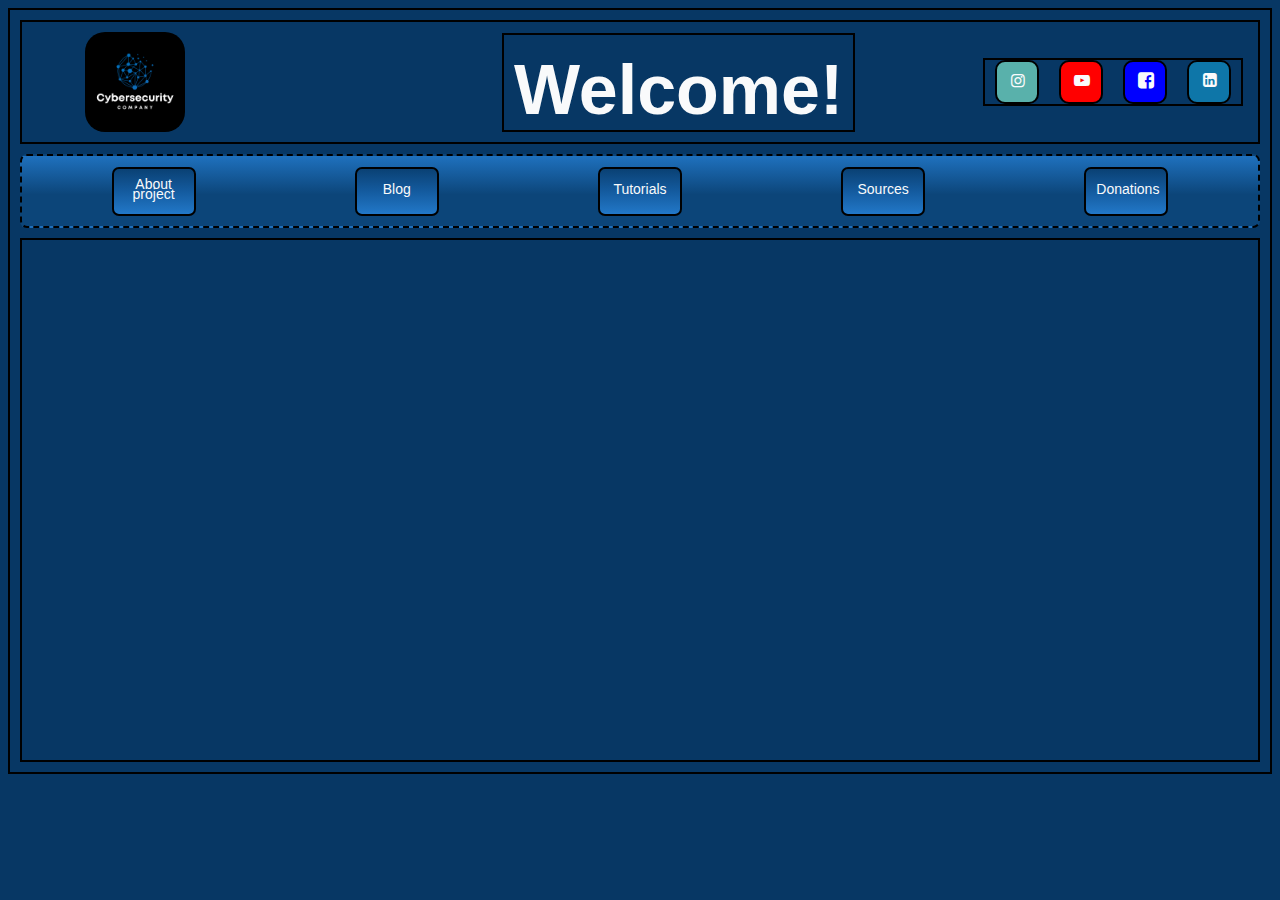
<file: index.html>
<!DOCTYPE html>
<html>
  <head>
    <meta charset="utf-8" />
    <title> Cybersecurity </title>
    <link rel="stylesheet" href="style.css" />
    <link rel="stylesheet" href="fonts/css/fontello.css">
    <meta name="descryption" content="If you are curious about cybersecurity, this is the place for you!" />
    <meta name="keywords" content="cybersecurity, hacking, malware, hackers, cyber" />

  </head>
  <body>
    <div id="container" class="bordered-div">
      <div id="logo" class="bordered-div" > 
        <div id="welcome" class="bordered-div""> 
          <h1>Welcome!</h1>
        </div>
        <div id="logo_img">
          <a href="index.html">
          <img src="logo.png" width= 100px height=100px alt="Our logo"   margin-right: 10px; style="border-radius: 20px;"  title="Logo"/>
          </a>
        </div>


        <div id="pod_logo" class="bordered-div" ">
          <div id="social" class="bordered-div" style="background-image: url('https://static.vecteezy.com/system/resources/thumbnails/011/170/345/small/color-background-illustration-vector.jpg')"  title="Instagram" > 
            <a href="https://www.instagram.com" target="_blank">
              <i class="icon-instagram"></i>
            </a> 
          </div>
          <div id="social" class="bordered-div" style="background-color:red" title="YouTube"> 
            <a href="https://www.youtube.com" target="_blank"> 
              <i class="icon-youtube-play"></i>
            </a>
          </div>
          <div id="social" class="bordered-div" style="background-color:blue"  title="Facebook"> 
            <a href="https://www.facebook.com" target="_blank">
              <i class="icon-facebook-rect"></i>
            </a>

          </div>
          <div id="social" class="bordered-div" style="background-color:#0e76a8"  title="LinkedIn">
            <a href="https://www.linkedin.com" target="_blank">
              <i class="icon-linkedin-squared"></i>
            </a>
          </div>
        </div>
      </div>

      <div id="buttons" class="bordered-div">

        <div id="button" class="bordered-div" style="line-height: 10px;"> 

            <a href="About_project.html"> About <br> project </a>


        </div>
        <a href="Blog.html" >
          <div id="button" class="bordered-div"> 

            Blog </a>  

          </div>
        </a>

        <div id="button" class="bordered-div"> 

            <a href="Tutorials.html">Tutorials</a>
          <div id="drop-down" >


          </div>

        </div>

        <div id="button" class="bordered-div"> 

            <a href="Sources.html">Sources</a>


        </div>

        <div id="button" class="bordered-div"> 

            <a href="Donations.html">Donations</a> 


        </div>
      </div>



      <!-- CONTENT SPACE-->

      
      <div id="content" class="bordered-div">
        <!--  Place for your the content-->
      </div>
    
  </body>
  
</html>
</file>
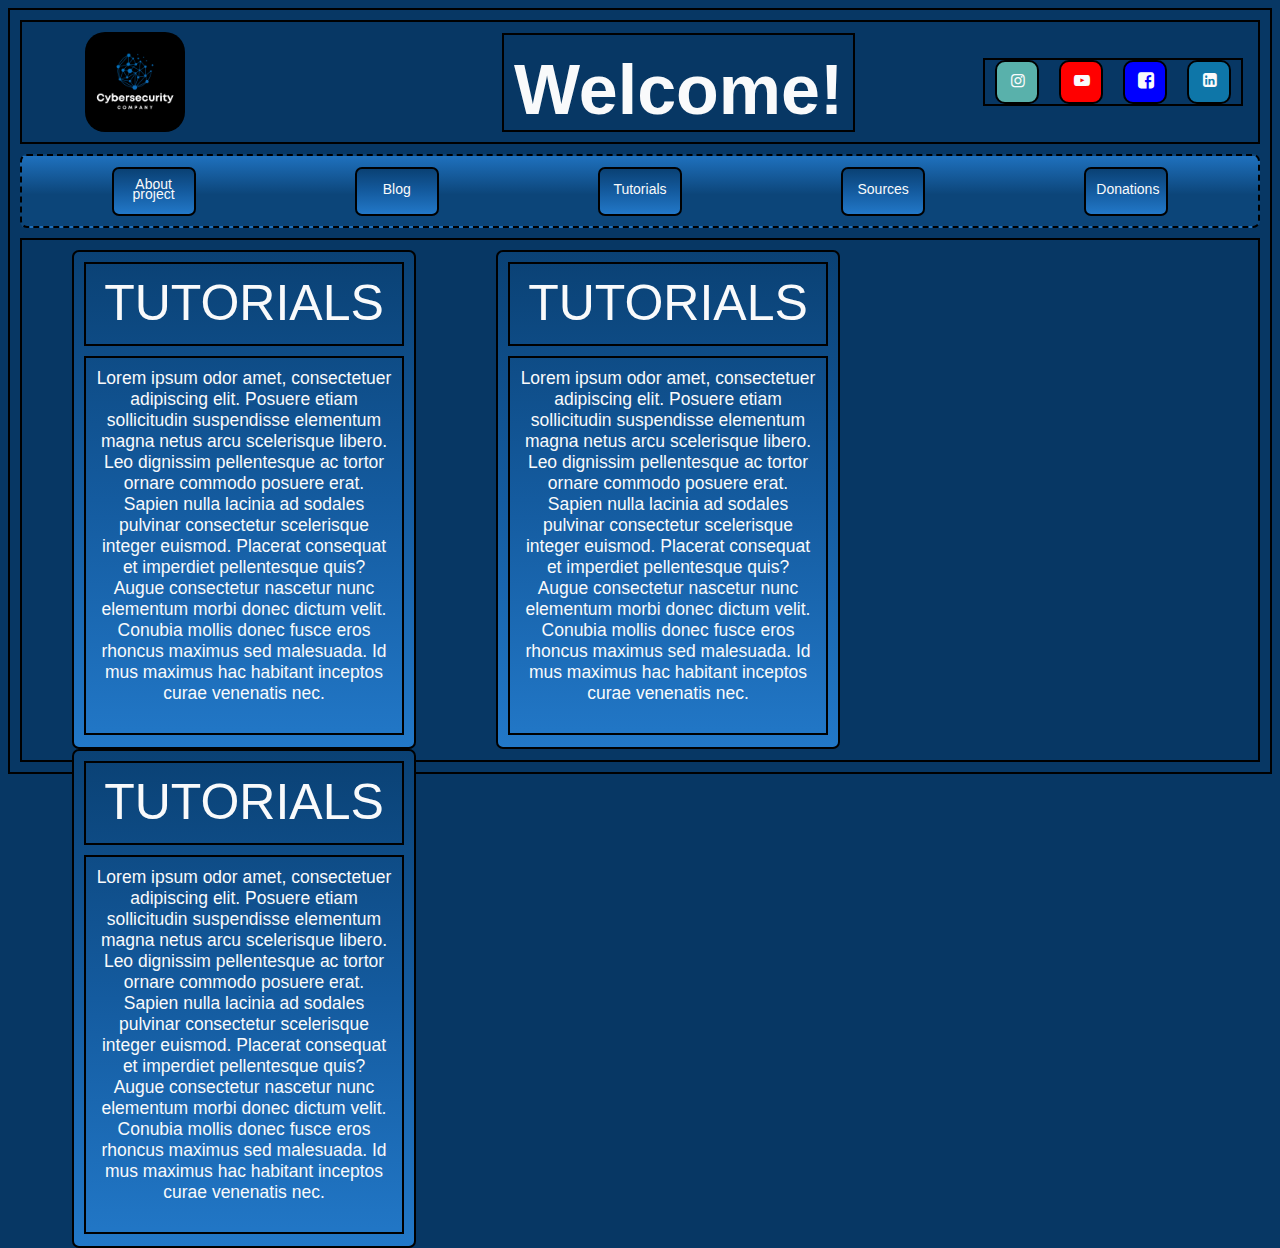
<file: Tutorials.html>
<!DOCTYPE html>
<html>
  <head>
    <meta charset="utf-8" />
    <title> Cybersecurity </title>
    <link rel="stylesheet" href="style.css" />
    <link rel="stylesheet" href="fonts/css/fontello.css">
    <meta name="descryption" content="If you are curious about cybersecurity, this is the place for you!" />
    <meta name="keywords" content="cybersecurity, hacking, malware, hackers, cyber" />

  </head>
  <body>
    <div id="container" class="bordered-div">
      <div id="logo" class="bordered-div" > 
        <div id="welcome" class="bordered-div""> 
          <h1>Welcome!</h1>
        </div>
        <div id="logo_img">
          <a href="index.html">
          <img src="logo.png" width= 100px height=100px alt="Our logo"   margin-right: 10px; style="border-radius: 20px;"  title="Logo"/>
          </a>
        </div>


        <div id="pod_logo" class="bordered-div" ">
          <div id="social" class="bordered-div" style="background-image: url('https://static.vecteezy.com/system/resources/thumbnails/011/170/345/small/color-background-illustration-vector.jpg')"  title="Instagram" > 
            <a href="https://www.instagram.com" target="_blank">
              <i class="icon-instagram"></i>
            </a> 
          </div>
          <div id="social" class="bordered-div" style="background-color:red" title="YouTube"> 
            <a href="https://www.youtube.com" target="_blank"> 
              <i class="icon-youtube-play"></i>
            </a>
          </div>
          <div id="social" class="bordered-div" style="background-color:blue"  title="Facebook"> 
            <a href="https://www.facebook.com" target="_blank">
              <i class="icon-facebook-rect"></i>
            </a>

          </div>
          <div id="social" class="bordered-div" style="background-color:#0e76a8"  title="LinkedIn">
            <a href="https://www.linkedin.com" target="_blank">
              <i class="icon-linkedin-squared"></i>
            </a>
          </div>
        </div>
      </div>

      <div id="buttons" class="bordered-div">

        <div id="button" class="bordered-div" style="line-height: 10px;"> 

            <a href="About_project.html"> About <br> project </a>


        </div>
        <a href="Blog.html" >
          <div id="button" class="bordered-div"> 

            Blog </a>  

          </div>
        </a>

        <div id="button" class="bordered-div"> 

            <a href="Tutorials.html">Tutorials</a>
          <div id="drop-down" >


          </div>

        </div>

        <div id="button" class="bordered-div"> 

            <a href="Sources.html">Sources</a>


        </div>

        <div id="button" class="bordered-div"> 

            <a href="Donations.html">Donations</a> 


        </div>
      </div>



      <!-- CONTENT SPACE-->

      <!-- First Tile-->
      <div id="content" class="bordered-div">
        <div id="tut_p_c" class="bordered-div">
          <div id="tut_title" class= "bordered-div">
            TUTORIALS
          </div>
          <div id="tut_text" class= "bordered-div">
            Lorem ipsum odor amet, consectetuer adipiscing elit. Posuere etiam sollicitudin suspendisse elementum magna netus arcu scelerisque libero. Leo dignissim pellentesque ac tortor ornare commodo posuere erat. Sapien nulla lacinia ad sodales pulvinar consectetur scelerisque integer euismod. Placerat consequat et imperdiet pellentesque quis? Augue consectetur nascetur nunc elementum morbi donec dictum velit. Conubia mollis donec fusce eros rhoncus maximus sed malesuada. Id mus maximus hac habitant inceptos curae venenatis nec.


          </div>

        </div>

        <!-- Second Tile-->
        <div id="tut_p_c" class="bordered-div">
          <div id="tut_title" class= "bordered-div">
            TUTORIALS
          </div>
          <div id="tut_text" class= "bordered-div">
            Lorem ipsum odor amet, consectetuer adipiscing elit. Posuere etiam sollicitudin suspendisse elementum magna netus arcu scelerisque libero. Leo dignissim pellentesque ac tortor ornare commodo posuere erat. Sapien nulla lacinia ad sodales pulvinar consectetur scelerisque integer euismod. Placerat consequat et imperdiet pellentesque quis? Augue consectetur nascetur nunc elementum morbi donec dictum velit. Conubia mollis donec fusce eros rhoncus maximus sed malesuada. Id mus maximus hac habitant inceptos curae venenatis nec.


          </div>

        </div>

        <!-- Third Tile-->
        <div id="tut_p_c" class="bordered-div">
          <div id="tut_title" class= "bordered-div">
            TUTORIALS
          </div>
          <div id="tut_text" class= "bordered-div">
            Lorem ipsum odor amet, consectetuer adipiscing elit. Posuere etiam sollicitudin suspendisse elementum magna netus arcu scelerisque libero. Leo dignissim pellentesque ac tortor ornare commodo posuere erat. Sapien nulla lacinia ad sodales pulvinar consectetur scelerisque integer euismod. Placerat consequat et imperdiet pellentesque quis? Augue consectetur nascetur nunc elementum morbi donec dictum velit. Conubia mollis donec fusce eros rhoncus maximus sed malesuada. Id mus maximus hac habitant inceptos curae venenatis nec.


          </div>

        </div>


      </div>

  </body>

</html>
</file>
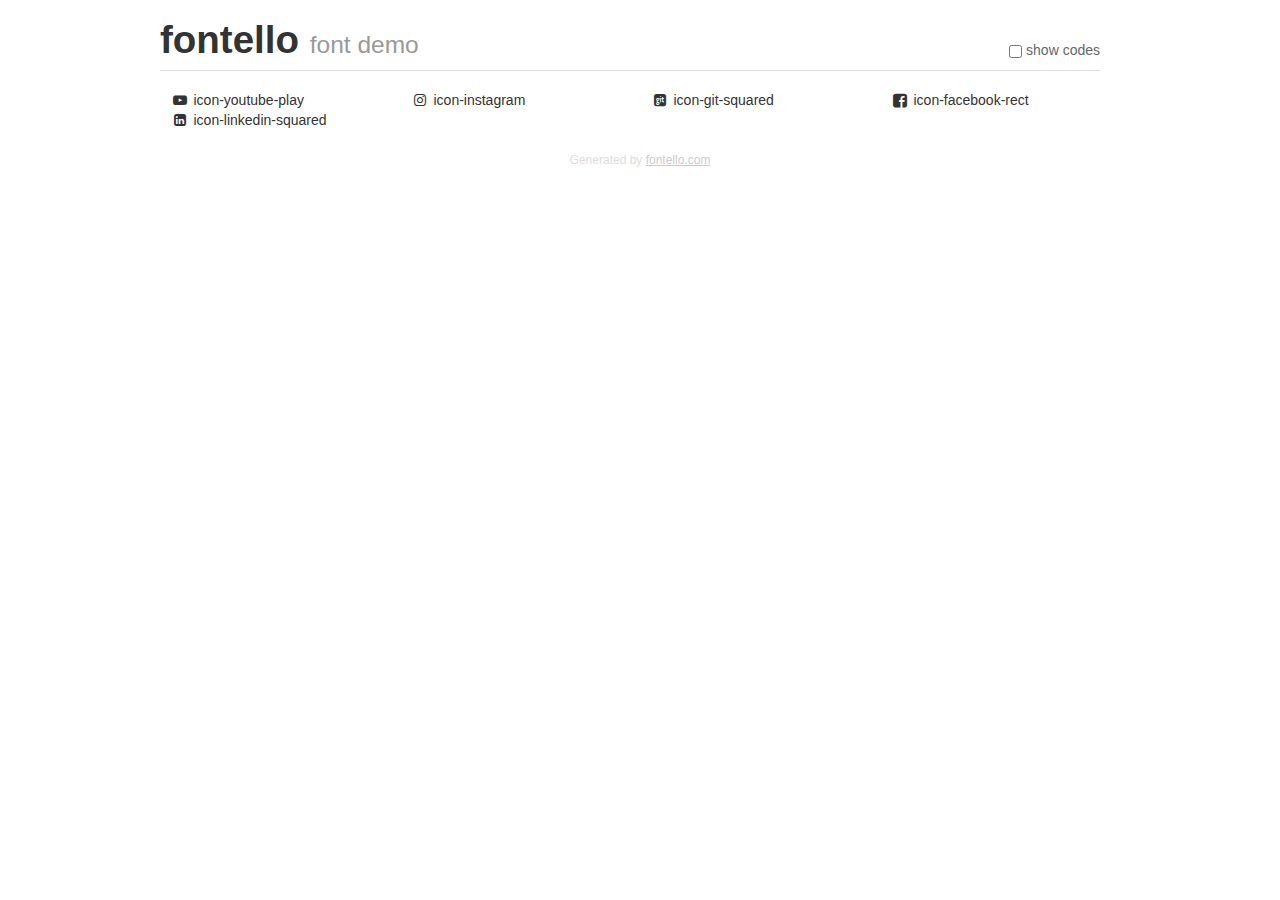
<file: fonts/demo.html>
<!DOCTYPE html>
<html>
  <head>
  <!--[if lt IE 9]><script language="javascript" type="text/javascript" src="//html5shim.googlecode.com/svn/trunk/html5.js"></script><![endif]-->
  <meta charset="UTF-8">
  <style>
    html {
      font-size: 100%;
      -webkit-text-size-adjust: 100%;
      -ms-text-size-adjust: 100%;
    }
    a:focus {
      outline: thin dotted #333;
      outline: 5px auto -webkit-focus-ring-color;
      outline-offset: -2px;
    }
    a:hover,
    a:active {
      outline: 0;
    }
    input {
      margin: 0;
      font-size: 100%;
      vertical-align: middle;
      *overflow: visible;
      line-height: normal;
    }
    input::-moz-focus-inner {
      padding: 0;
      border: 0;
    }
    body {
      margin: 0;
      font-family: "Helvetica Neue", Helvetica, Arial, sans-serif;
      font-size: 14px;
      line-height: 20px;
      color: #333;
      background-color: #fff;
    }
    a {
      color: #08c;
      text-decoration: none;
    }
    a:hover {
      color: #005580;
      text-decoration: underline;
    }
    .row {
      margin-left: -20px;
      *zoom: 1;
    }
    .row:before,
    .row:after {
      display: table;
      content: "";
      line-height: 0;
    }
    .row:after {
      clear: both;
    }
    .span3 {
      float: left;
      min-height: 1px;
      margin-left: 20px;
      width: 220px;
    }
    .container {
      width: 940px;
      margin-right: auto;
      margin-left: auto;
      *zoom: 1;
    }
    .container:before,
    .container:after {
      display: table;
      content: "";
      line-height: 0;
    }
    .container:after {
      clear: both;
    }
    small {
      font-size: 85%;
    }
    h1 {
      margin: 10px 0;
      font-family: inherit;
      font-weight: bold;
      line-height: 20px;
      color: inherit;
      text-rendering: optimizelegibility;
      line-height: 40px;
      font-size: 38.5px;
    }
    h1 small {
      font-weight: normal;
      line-height: 1;
      color: #999;
      font-size: 24.5px;
    }

    body {
      margin-top: 90px;
    }
    .header {
      position: fixed;
      top: 0;
      left: 50%;
      margin-left: -480px;
      background-color: #fff;
      border-bottom: 1px solid #ddd;
      padding-top: 10px;
      z-index: 10;
    }
    .footer {
      color: #ddd;
      font-size: 12px;
      text-align: center;
      margin-top: 20px;
    }
    .footer a {
      color: #ccc;
      text-decoration: underline;
    }
    .the-icons {
      font-size: 14px;
      line-height: 24px;
    }
    .switch {
      position: absolute;
      right: 0;
      bottom: 10px;
      color: #666;
    }
    .switch input {
      margin-right: 0.3em;
    }
    .codesOn .i-name {
      display: none;
    }
    .codesOn .i-code {
      display: inline;
    }
    .i-code {
      display: none;
    }
    @font-face {
      font-family: 'fontello';
      src: url('./font/fontello.eot?92570239');
      src: url('./font/fontello.eot?92570239#iefix') format('embedded-opentype'),
           url('./font/fontello.woff?92570239') format('woff'),
           url('./font/fontello.ttf?92570239') format('truetype'),
           url('./font/fontello.svg?92570239#fontello') format('svg');
      font-weight: normal;
      font-style: normal;
    }
    .demo-icon {
      font-family: "fontello";
      font-style: normal;
      font-weight: normal;
      speak: never;
     
      display: inline-block;
      text-decoration: inherit;
      width: 1em;
      margin-right: .2em;
      text-align: center;
      /* opacity: .8; */
     
      /* For safety - reset parent styles, that can break glyph codes*/
      font-variant: normal;
      text-transform: none;
     
      /* fix buttons height, for twitter bootstrap */
      line-height: 1em;
     
      /* Animation center compensation - margins should be symmetric */
      /* remove if not needed */
      margin-left: .2em;
     
      /* You can be more comfortable with increased icons size */
      /* font-size: 120%; */
     
      /* Font smoothing. That was taken from TWBS */
      -webkit-font-smoothing: antialiased;
      -moz-osx-font-smoothing: grayscale;
     
      /* Uncomment for 3D effect */
      /* text-shadow: 1px 1px 1px rgba(127, 127, 127, 0.3); */
    }
    </style>
    <link rel="stylesheet" href="css/animation.css"><!--[if IE 7]><link rel="stylesheet" href="css/" + font.fontname + "-ie7.css"><![endif]-->
    <script>
      function toggleCodes(on) {
        var obj = document.getElementById('icons');
      
        if (on) {
          obj.className += ' codesOn';
        } else {
          obj.className = obj.className.replace(' codesOn', '');
        }
      }
    </script>
  </head>
  <body>
    <div class="container header">
      <h1>fontello <small>font demo</small></h1>
      <label class="switch">
        <input type="checkbox" onclick="toggleCodes(this.checked)">show codes
      </label>
    </div>
    <div class="container" id="icons">
      <div class="row">
        <div class="span3" title="Code: 0xf16a">
          <i class="demo-icon icon-youtube-play">&#xf16a;</i> <span class="i-name">icon-youtube-play</span><span class="i-code">0xf16a</span>
        </div>
        <div class="span3" title="Code: 0xf16d">
          <i class="demo-icon icon-instagram">&#xf16d;</i> <span class="i-name">icon-instagram</span><span class="i-code">0xf16d</span>
        </div>
        <div class="span3" title="Code: 0xf1d2">
          <i class="demo-icon icon-git-squared">&#xf1d2;</i> <span class="i-name">icon-git-squared</span><span class="i-code">0xf1d2</span>
        </div>
        <div class="span3" title="Code: 0xf301">
          <i class="demo-icon icon-facebook-rect">&#xf301;</i> <span class="i-name">icon-facebook-rect</span><span class="i-code">0xf301</span>
        </div>
      </div>
      <div class="row">
        <div class="span3" title="Code: 0xf30c">
          <i class="demo-icon icon-linkedin-squared">&#xf30c;</i> <span class="i-name">icon-linkedin-squared</span><span class="i-code">0xf30c</span>
        </div>
      </div>
    </div>
    <div class="container footer">Generated by <a href="https://fontello.com">fontello.com</a></div>
  </body>
</html>
</file>
<file: style.css>
@keyframes pulsate {
    0% { transform: scale(1); }
    50% { transform: scale(1.1); }
    100% { transform: scale(1); }
}



/*MAIN*/
#container{
  width: auto;
  height: auto;
  margin-right: auto;
  margin-left: auto;
}
#logo{
  
  width: auto;
  height: 100px;
  margin-right: auto;
  margin-left: auto;
  text-align: center;
  
  display: flex;
}
#logo_img{
  position: relative;
  transition: transform 0.4s ease, box-shadow 0.3s ease;
  right: 680px;
}
#logo_img:hover{
  transform: scale(1.1);

  box-shadow: 0 8px 16px rgba(0, 0, 0, 0.4);
}

#pod_logo{
  width: 120;
  height: 55;
  margin-right: 5px;
  margin-left: auto;
  text-align: right;
  display: flex;
  margin-top: auto;
  margin-bottom: auto;
  padding: 0px;
}
#social{
  
  opacity: 1.0;
  background-color: #59b1ab;
  width: 20px;
  height: 20px;
  text-align: right;
  margin-top: 0px;
  margin-bottom: 0px;
  margin-right: 10px;
  margin-left: 10px;
  border-radius: 10px;
  a:link { color: #f9fafb; }
  a:visited { color: #f9fafb; }
  animation: pulsate 2s infinite;
  
}
#social:hover{
  cursor: pointer;
  
}
#social_und{
  
}
#welcome{
  padding-top: 0px;
  text-align: center;
  margin-top: 1px;
  margin-left: 380px;
  
  position: relative;

  left: 90px;
}
#buttons{
  border: 2px dashed  #000000;
  border-radius: 7px;
  background: linear-gradient(180deg, rgba(31,113,190,1) 0%, rgba(12,69,121,1) 55%);
  display: flex;
  margin-top: 10px;
  width: auto;
  height: 50px;
  margin-right: auto;
  margin-left: auto;
}
#button{
  border: 2px solid #000000;
  line-height: 20px;
  margin-top: auto;
  background: linear-gradient(0deg, rgba(34,120,200,1) 0%, rgba(20,91,159,1) 50%, rgba(10,65,116,1) 100%);
  margin-bottom: auto;
  width: 60px;
  height: 25px;
  margin-right: auto;
  margin-left: auto;
  border-radius: 7px;
  font-size: 14px;
  a:link { color: #f9fafb; }
  a:visited { color: #f9fafb; }
  transition: transform 0.4s ease, box-shadow 0.3s ease;
 
}
#button:hover{
  background: linear-gradient(0deg, rgba(34,120,200,0.8671919451374299) 0%, rgba(20,91,159,1) 50%, rgba(10,65,116,1) 100%);
  a:link { color: #ffffff; }
  a:visited { color: #ffffff; }
  font-weight: 700;
  transform: scale(1.1);

  box-shadow: 0 8px 16px rgba(0, 0, 0, 0.4);

  
}
/* unsuccesful attempt to make an expandable list
#drop_down{
  width: 100px;
  height: 50px;
  background-color: #0993ce;
  border: 2px solid #000000;
  padding: 10px;
  display: block;
  z-index: 5;
}
#button:hover #drop_down{
  

  display: block;
}
*/
#content{
  margin-top: 10px;
  width: auto;
  height: 500px;
  margin-right: auto;
  margin-left: auto;
  
}


/* About */
#abt_img{
  background: linear-gradient(0deg, rgba(34,120,200,1) 0%, rgba(20,91,159,1) 50%, rgba(10,65,116,1) 100%);
  border-radius: 7px;
  width: 810px;
  height: 475px;
  float: left;
  margin-right: 5px;
  transition: transform 0.4s ease, box-shadow 0.3s ease;
}
#abt_img:hover{
  transform: scale(1.01);

  box-shadow: 0 8px 16px rgba(0, 0, 0, 0.4);
  
}

/* unsuccesful attempt to make an scrollable gallery
/*
.gallery {
  width: 600px; 
  margin: 20px auto;
  overflow-x: auto; 
  white-space: nowrap; 
}
.gallery img {
  display: inline-block; 
  width: 200px; 
  height: 150px; 
  margin: 10px;
}
*/

#abt_text{
  background: linear-gradient(0deg, rgba(34,120,200,1) 0%, rgba(20,91,159,1) 50%, rgba(10,65,116,1) 100%);
  border-radius: 7px;
  float: left;
  width: 400px;
  height: 475px;
  margin-left: 10px;
  font-size: 17px;
  transition: transform 0.4s ease, box-shadow 0.3s ease;
}

#abt_text:hover{
  transform: scale(1.01);

  box-shadow: 0 8px 16px rgba(0, 0, 0, 0.4);
}











/* BLOG*/
#pod_content_l{
  background: linear-gradient(0deg, rgba(34,120,200,1) 0%, rgba(20,91,159,1) 50%, rgba(10,65,116,1) 100%);
  padding: none;
  margin-left: 50px;
  width: 500px;
  height: 120px;
  border-radius: 10px;
  transition: transform 0.4s ease, box-shadow 0.3s ease;
}
#pod_content_l:hover{
  transform: scale(1.1);
  
  box-shadow: 0 8px 16px rgba(0, 0, 0, 0.4);
 

}
#pod_content_r{
  background: linear-gradient(0deg, rgba(34,120,200,1) 0%, rgba(20,91,159,1) 50%, rgba(10,65,116,1) 100%);
  margin-left: 700px;
  width: 500px;
  height: 120px;
  border-radius: 10px;
  transition: transform 0.4s ease, box-shadow 0.3s ease;
}
#pod_content_r:hover{
  transform: scale(1.1);

  box-shadow: 0 8px 16px rgba(0, 0, 0, 0.4);
}
#img_content{
  padding: none;
  width: 120px;
  height: 95px;
  position: relative;
  down: 10px;
  float: left;
  margin-right: 10px;
}
#text_content{
  display: flex;
  justify-content: flex-start;
  width: 320px;
  height: 95px;
  
}
/* TUTORIALS*/
#tut_p_c{
  background: linear-gradient(0deg, rgba(34,120,200,1) 0%, rgba(20,91,159,1) 50%, rgba(10,65,116,1) 100%);
  margin-left: 40px;
  margin-right: 40px;
  width: 320px;
  height: 475px;
  float: left;
  border-radius: 7px;
  transition: transform 0.4s ease, box-shadow 0.3s ease;
}
#tut_p_c:hover{
  transform: scale(1.03);
  box-shadow: 0 8px 16px rgba(0, 0, 0, 0.4);
}
#tut_title{
  align-items: center;
  width: 296px;
  height: 60px;
  font-size: 50px;
}

#tut_text{
  margin-top: 10px;
  width: 296px;
  height: 355px;
  font-size: 17.5px;
}









/*Source*/

#sou_p_c{
  /*
  background-attachment: fixed;
  background-size: cover;
  background-position: center;
  */
  border-radius: 7px;
  background: linear-gradient(0deg, rgba(34,120,200,1) 0%, rgba(20,91,159,1) 50%, rgba(10,65,116,1) 100%);
  margin: 10px;
  width: 380px;
  height: 180px;
  margin-top: 20px;
  float: left;
  transition: transform 0.4s ease, box-shadow 0.3s ease;
}
#sou_p_c:hover{
  transform: scale(1.08);

  box-shadow: 0 8px 16px rgba(0, 0, 0, 0.4);
}

#sou_img_c{
  padding: none;
  width: 60px;
  height: 60px;
  float: left;
  margin-right: 60px;
}
#sou_img_c img{
  padding: none;
  object-fit: cover; width: 85%; height: 100%;
}
#sou_title_c h1{
  text-align: center;
  position: relative;
  top: -25px;
  right: 15px;
}

#sou_title_c{
  
  width: 250px;
  height: 60px;
  margin-left: 100px;
  
}
#sou_text_c{
  margin-top: 12px;
  width: 100;
  height: 60px;
  font-size: 13.5px;
}






/*DONAIONS*/
#content_d{
  background: linear-gradient(0deg, rgba(34,120,200,1) 0%, rgba(20,91,159,1) 50%, rgba(10,65,116,1) 100%);
  border-radius: 10px;
  float: left;
  width: 500px;
  height: 450px;
  margin-right: 56px;
  margin-left: 56px;
  position: relative;
  top: 15px;
  transition: transform 0.4s ease, box-shadow 0.3s ease;
}
#content_d:hover{
  transform: scale(1.04);

  box-shadow: 0 8px 16px rgba(0, 0, 0, 0.4);
}

#content_d_img{
  width: 477px;
  height: 120px;
}

#content_d_text{
  margin-top: 10px;
  width: 477px;
  height: 270px;
  font-size: 20px;
}
.bordered-div {
    border: 2px solid #000000; 
    padding: 10px; 
}







img{
  text-align: left;

}
body {
  text-align: center;
  font-family: 'Arial';
 /* background: linear-gradient(180deg, rgba(7,120,110,1) 0%, rgba(89,177,171,1) 53%, rgba(43,198,212,1) 100%);*/
  background-color: #073764;
  color: #f9fafb;
}
h1{
  text-align: center;
  margin-top: 15px;
  font-size: 70px;
}

a{
  
  text-decoration: none;
}
</file>
<file: fonts/css/fontello.css>
@font-face {
  font-family: 'fontello';
  src: url('../font/fontello.eot?57635202');
  src: url('../font/fontello.eot?57635202#iefix') format('embedded-opentype'),
       url('../font/fontello.woff2?57635202') format('woff2'),
       url('../font/fontello.woff?57635202') format('woff'),
       url('../font/fontello.ttf?57635202') format('truetype'),
       url('../font/fontello.svg?57635202#fontello') format('svg');
  font-weight: normal;
  font-style: normal;
}
/* Chrome hack: SVG is rendered more smooth in Windozze. 100% magic, uncomment if you need it. */
/* Note, that will break hinting! In other OS-es font will be not as sharp as it could be */
/*
@media screen and (-webkit-min-device-pixel-ratio:0) {
  @font-face {
    font-family: 'fontello';
    src: url('../font/fontello.svg?57635202#fontello') format('svg');
  }
}
*/
[class^="icon-"]:before, [class*=" icon-"]:before {
  font-family: "fontello";
  font-style: normal;
  font-weight: normal;
  speak: never;

  display: inline-block;
  text-decoration: inherit;
  width: 1em;
  margin-right: .2em;
  text-align: center;
  /* opacity: .8; */

  /* For safety - reset parent styles, that can break glyph codes*/
  font-variant: normal;
  text-transform: none;

  /* fix buttons height, for twitter bootstrap */
  line-height: 1em;

  /* Animation center compensation - margins should be symmetric */
  /* remove if not needed */
  margin-left: .2em;

  /* you can be more comfortable with increased icons size */
  /* font-size: 120%; */

  /* Font smoothing. That was taken from TWBS */
  -webkit-font-smoothing: antialiased;
  -moz-osx-font-smoothing: grayscale;

  /* Uncomment for 3D effect */
  /* text-shadow: 1px 1px 1px rgba(127, 127, 127, 0.3); */
}

.icon-youtube-play:before { content: '\f16a'; } /* '' */
.icon-instagram:before { content: '\f16d'; } /* '' */
.icon-git-squared:before { content: '\f1d2'; } /* '' */
.icon-facebook-rect:before { content: '\f301'; } /* '' */
.icon-linkedin-squared:before { content: '\f30c'; } /* '' */
</file>
<file: fonts/css/animation.css>
/*
   Animation example, for spinners
*/
.animate-spin {
  -moz-animation: spin 2s infinite linear;
  -o-animation: spin 2s infinite linear;
  -webkit-animation: spin 2s infinite linear;
  animation: spin 2s infinite linear;
  display: inline-block;
}
@-moz-keyframes spin {
  0% {
    -moz-transform: rotate(0deg);
    -o-transform: rotate(0deg);
    -webkit-transform: rotate(0deg);
    transform: rotate(0deg);
  }

  100% {
    -moz-transform: rotate(359deg);
    -o-transform: rotate(359deg);
    -webkit-transform: rotate(359deg);
    transform: rotate(359deg);
  }
}
@-webkit-keyframes spin {
  0% {
    -moz-transform: rotate(0deg);
    -o-transform: rotate(0deg);
    -webkit-transform: rotate(0deg);
    transform: rotate(0deg);
  }

  100% {
    -moz-transform: rotate(359deg);
    -o-transform: rotate(359deg);
    -webkit-transform: rotate(359deg);
    transform: rotate(359deg);
  }
}
@-o-keyframes spin {
  0% {
    -moz-transform: rotate(0deg);
    -o-transform: rotate(0deg);
    -webkit-transform: rotate(0deg);
    transform: rotate(0deg);
  }

  100% {
    -moz-transform: rotate(359deg);
    -o-transform: rotate(359deg);
    -webkit-transform: rotate(359deg);
    transform: rotate(359deg);
  }
}
@-ms-keyframes spin {
  0% {
    -moz-transform: rotate(0deg);
    -o-transform: rotate(0deg);
    -webkit-transform: rotate(0deg);
    transform: rotate(0deg);
  }

  100% {
    -moz-transform: rotate(359deg);
    -o-transform: rotate(359deg);
    -webkit-transform: rotate(359deg);
    transform: rotate(359deg);
  }
}
@keyframes spin {
  0% {
    -moz-transform: rotate(0deg);
    -o-transform: rotate(0deg);
    -webkit-transform: rotate(0deg);
    transform: rotate(0deg);
  }

  100% {
    -moz-transform: rotate(359deg);
    -o-transform: rotate(359deg);
    -webkit-transform: rotate(359deg);
    transform: rotate(359deg);
  }
}
</file>
